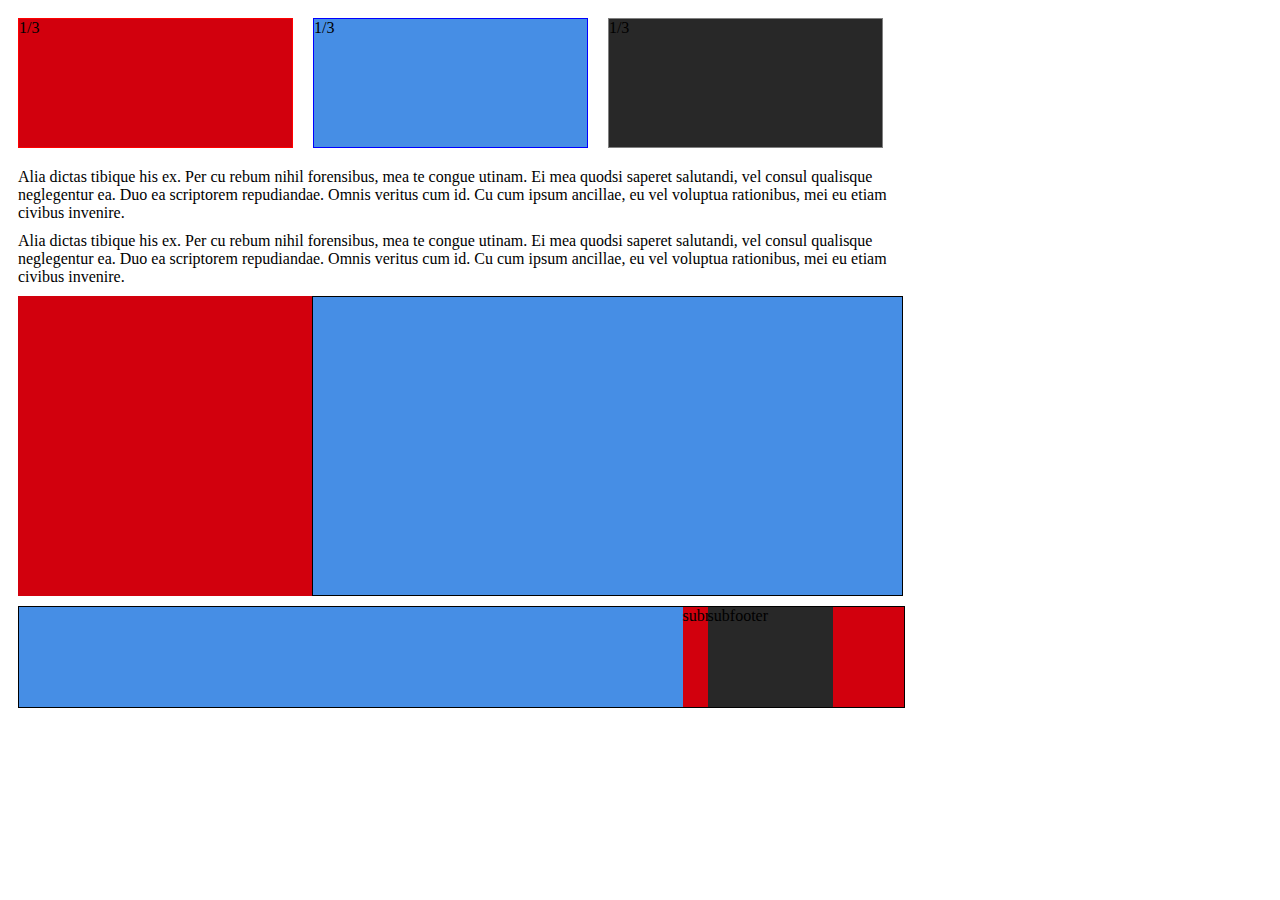
<file: first/index.html>
<!DOCTYPE html>
<html>
	<head>
		<meta charset="utf-8">
		<title></title>
		<link rel="stylesheet" href="styles.css" media="screen" title="no title" charset="utf-8">
	</head>
	<body>
		<div class="container">
			<div class="flex1">1/3</div>
			<div class="flex2"> 1/3</div>
			<div class="flex3">1/3</div>
		</div>
		<p>Alia dictas tibique his ex. Per cu rebum nihil
			forensibus, mea te congue utinam. Ei mea quodsi saperet
			salutandi, vel consul qualisque neglegentur ea. Duo
			ea scriptorem repudiandae. Omnis veritus cum id.
			Cu cum ipsum ancillae, eu vel voluptua rationibus,
			mei eu etiam civibus invenire.
	</p>
	<p>Alia dictas tibique his ex. Per cu rebum nihil
	forensibus, mea te congue utinam. Ei mea quodsi saperet
	salutandi, vel consul qualisque neglegentur ea. Duo
	ea scriptorem repudiandae. Omnis veritus cum id.
	Cu cum ipsum ancillae, eu vel voluptua rationibus,
	mei eu etiam civibus invenire.
	</p>
	<div class="mainContainer">
		<div class="innerSub"></div>
		<div class="innerMain"></div>
	</div>
	<div class="footerContainer">
		<div class="footerSubMain"> submain <div class="footerSub">subfooter</div></div>
	</div>

	</body>
</html>
</file>
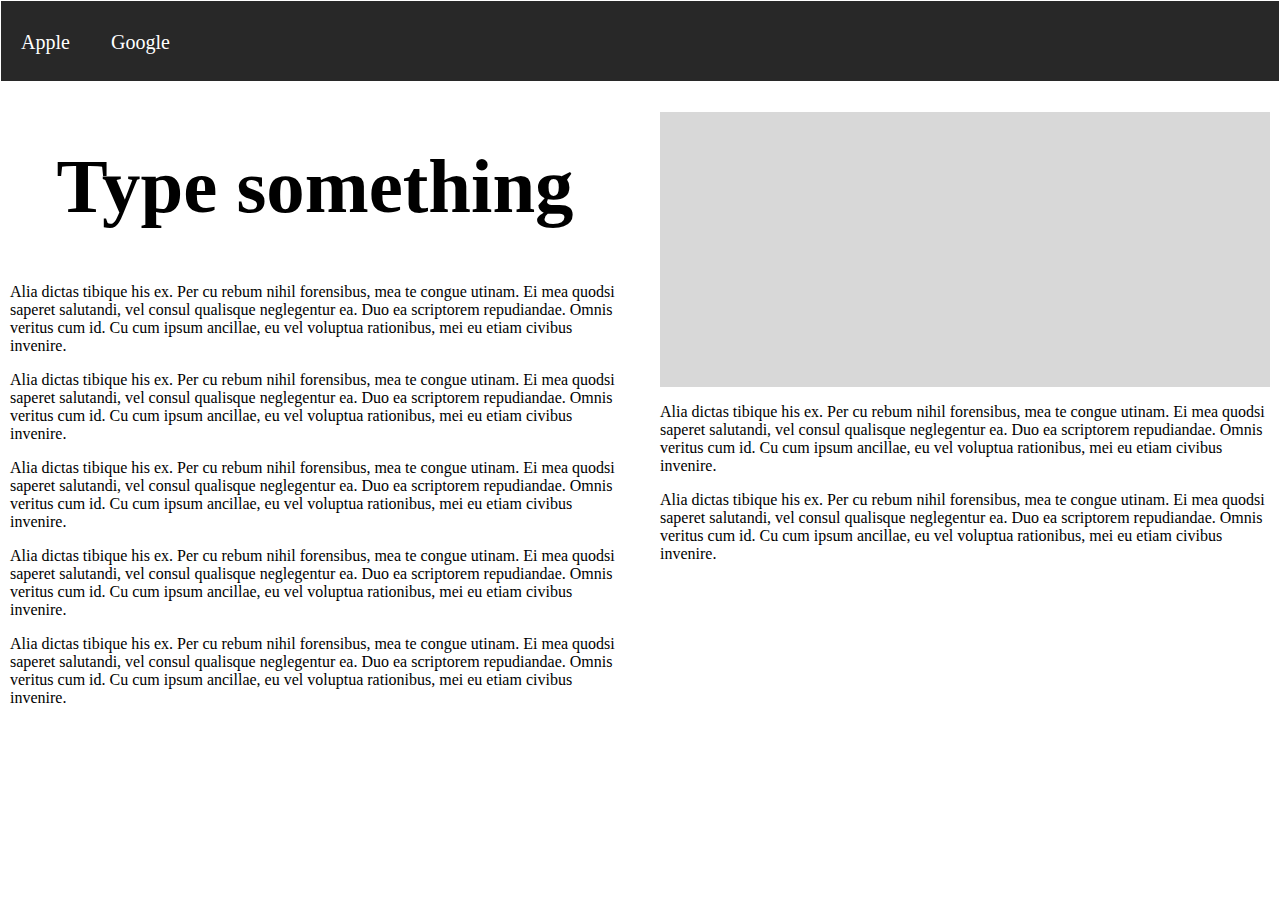
<file: third/index2.html>
<!DOCTYPE html>
<html>
  <head>
    <meta charset="utf-8">
    <title>title</title>
    <link rel="stylesheet" href="styles2.css" media="screen" title="no title" charset="utf-8">
  </head>
  <body>
    <div class="navigation">
      <div class="link1">Apple</div>
      <div class="link2">Google</div>
    </div>
      <div class="flexbox-container">
      	<div><h1>Type something</h1>
          <p>Alia dictas tibique his ex. Per cu rebum nihil forensibus,
             mea te congue utinam. Ei mea quodsi saperet salutandi, vel
             consul qualisque neglegentur ea. Duo ea scriptorem repudiandae.
              Omnis veritus cum id. Cu cum ipsum ancillae, eu vel voluptua
              rationibus, mei eu etiam civibus invenire.
          </p>
          <p>Alia dictas tibique his ex. Per cu rebum nihil forensibus,
             mea te congue utinam. Ei mea quodsi saperet salutandi, vel
             consul qualisque neglegentur ea. Duo ea scriptorem repudiandae.
              Omnis veritus cum id. Cu cum ipsum ancillae, eu vel voluptua
              rationibus, mei eu etiam civibus invenire.
          </p>
          <p>Alia dictas tibique his ex. Per cu rebum nihil forensibus,
             mea te congue utinam. Ei mea quodsi saperet salutandi, vel
             consul qualisque neglegentur ea. Duo ea scriptorem repudiandae.
              Omnis veritus cum id. Cu cum ipsum ancillae, eu vel voluptua
              rationibus, mei eu etiam civibus invenire.
          </p>
          <p>Alia dictas tibique his ex. Per cu rebum nihil forensibus,
             mea te congue utinam. Ei mea quodsi saperet salutandi, vel
             consul qualisque neglegentur ea. Duo ea scriptorem repudiandae.
              Omnis veritus cum id. Cu cum ipsum ancillae, eu vel voluptua
              rationibus, mei eu etiam civibus invenire.
          </p>
          <p>Alia dictas tibique his ex. Per cu rebum nihil forensibus,
             mea te congue utinam. Ei mea quodsi saperet salutandi, vel
             consul qualisque neglegentur ea. Duo ea scriptorem repudiandae.
              Omnis veritus cum id. Cu cum ipsum ancillae, eu vel voluptua
              rationibus, mei eu etiam civibus invenire.
          </p>
        </div>
      	<div><div class="box"></div>
        <p>Alia dictas tibique his ex. Per cu rebum nihil forensibus,
           mea te congue utinam. Ei mea quodsi saperet salutandi, vel
           consul qualisque neglegentur ea. Duo ea scriptorem repudiandae.
            Omnis veritus cum id. Cu cum ipsum ancillae, eu vel voluptua
            rationibus, mei eu etiam civibus invenire.
        </p>
        <p>Alia dictas tibique his ex. Per cu rebum nihil forensibus,
           mea te congue utinam. Ei mea quodsi saperet salutandi, vel
           consul qualisque neglegentur ea. Duo ea scriptorem repudiandae.
            Omnis veritus cum id. Cu cum ipsum ancillae, eu vel voluptua
            rationibus, mei eu etiam civibus invenire.
        </p>
      </div>
  </body>
</html>
</file>
<file: first/styles.css>
.container {
  display: -webkit-flex;
  display: flex;
  height: 150px;
  width: 70%;
}
.flex {
  margin 10px;
}
.flex1 {
  flex: 1;
  border: 1px solid red;
  background-color: #D2000D;
  margin: 10px;
}

.flex2 {
  flex: 1;
  border: 1px solid blue;
  background-color: #468EE5;
  margin: 10px;
}

.flex3 {
  flex: 1;
  border: 1px solid grey;
  background-color: #282828;
  margin: 10px;
}
p {
  width: 70%;
  margin: 10px;
}
.mainContainer {
  display: -webkit-flex;
  display: flex;
  height: 300px;
  width: 70%;
  margin: 10px;
}
.innerMain {
  flex: 2;
  border: 1px solid black;
  background-color: #468EE5;
}
.innerSub {
flex: 1;
background-color: #D2000D;
}
.footerContainer {
  height: 100px;
  border: 1px solid black;
  width: 70%;
  margin-top: 20px;
  margin: 10px;
  background-color: #468EE5;
}

.footerSubMain {
width: 25%;
height: 100px;
background-color: #D2000D;
float: right;
position: relative;
}
.footerSub {
  z-index: 1;
  width: 125px;
  height: 100px;
position: absolute;
background-color: #282828;
float:right;
top: 0px;
left: 25px
}
</file>
<file: third/styles2.css>
* {
  box-sizing: border-box;
}

body {
  margin: 0px;
  padding: 0px;
}
.container1 {
  background-color: #FFFFFF;
  display: flex;
  height: 100px;
  width: 75%;
  border: 1px solid black;
}
.navigation {
  display: flex;
  position: relative;
  flex: 6;
  height: 80px;
  background-color: #282828;
  margin: 1px;
}
.link1 {
  flex: 1;
  position: absolute;
  top: 20px;
  height: 100px;
  margin: 10px;
  left: 10px;
  color: white;
  font-size: 20px;
}
.link2 {
  flex: 1;
  position: absolute;
  top: 20px;
  left: 100px;
  height: 100px;
  margin: 10px;
  color: white;
  font-size: 20px;
}

.flexbox-container {
	display: -webkit-flex;
	display: flex;
}

.flexbox-container > div {
	width: 50%;
	padding: 10px;
}

.flexbox-container > div:first-child {
	margin-right: 20px;
}
.box {
  display: flex;
  height: 275px;
  width: 100%;
  background-color: #D8D8D8;
  margin: 20px 20px 0px 0px;
}
h1 {
  text-align: center;
  font-size: 6vw;

}
</file>
